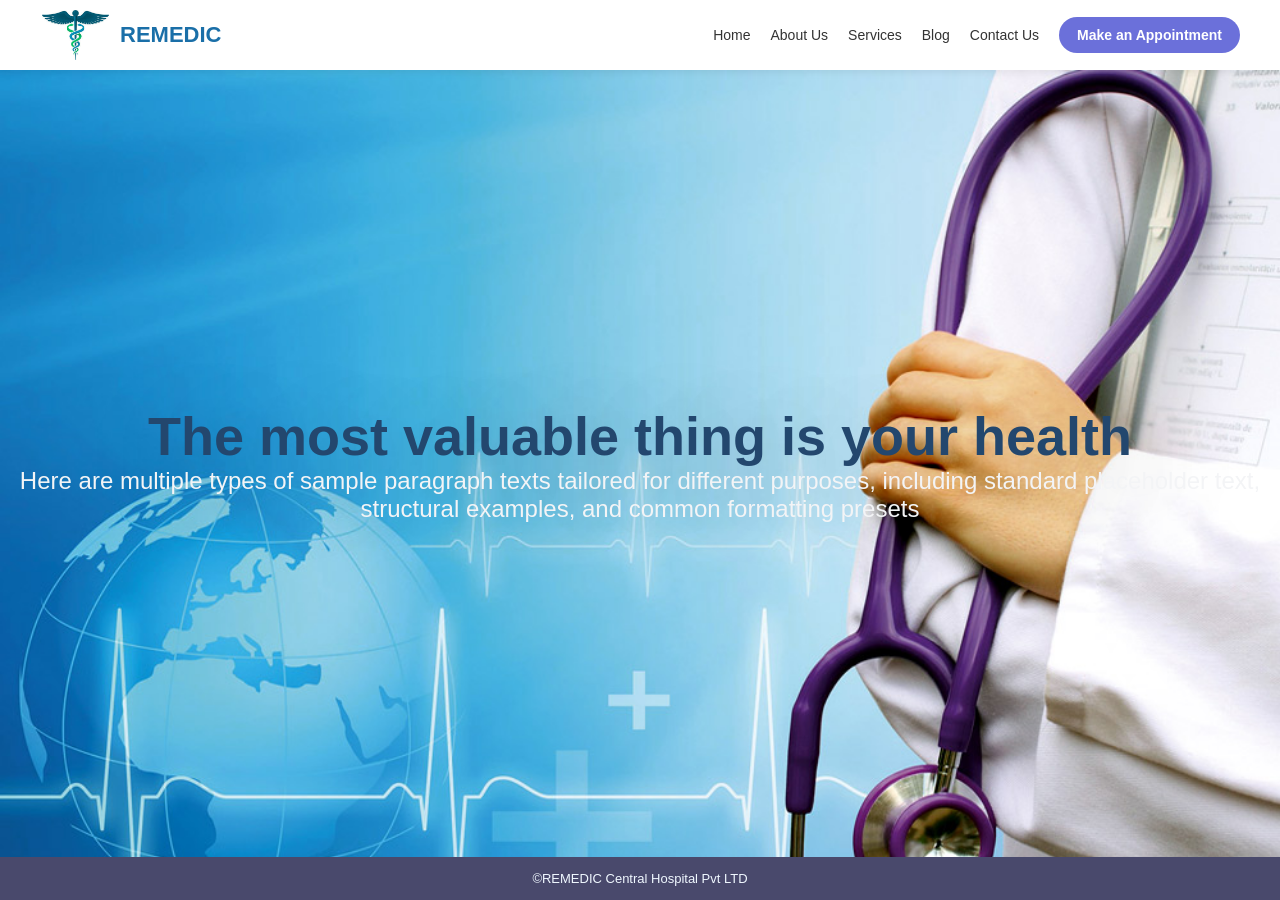
<file: Appointment_System/index.html>
<!doctype html>
<html lang="en">
  <head>
    <meta charset="UTF-8" />
    <meta name="viewport" content="width=device-width, initial-scale=1.0" />
    <title>Document</title>
    <link href="./styles/style.css" rel="stylesheet" />
  </head>
  <body>
    <header>
      <div class="mainheading">
        <img src="../images/logo.jpg" class="logo" />
        <h1>REMEDIC</h1>
      </div>
      <div class="menubar">
        <ul class="menu">
          <li><a href="index.html">Home</a></li>
          <li><a href="">About Us</a></li>
          <li><a href="">Services</a></li>
          <li><a href="">Blog</a></li>
          <li><a href="">Contact Us</a></li>
          <li><a href="index_2.html"><button>Make an Appointment</button></a></li>
        </ul>
      </div>
    </header>
    <main class="mainbody">
        <div> 
          <h1>The most valuable thing is your health</h1>
          <p>Here are multiple types of sample paragraph texts tailored for different purposes, including standard placeholder text, structural examples, and common formatting presets</p>
        </div>
    </main>
    <footer>
      <div>
        &copy;REMEDIC Central Hospital Pvt LTD
      </div>
    </footer>
  </body>
</html>
</file>
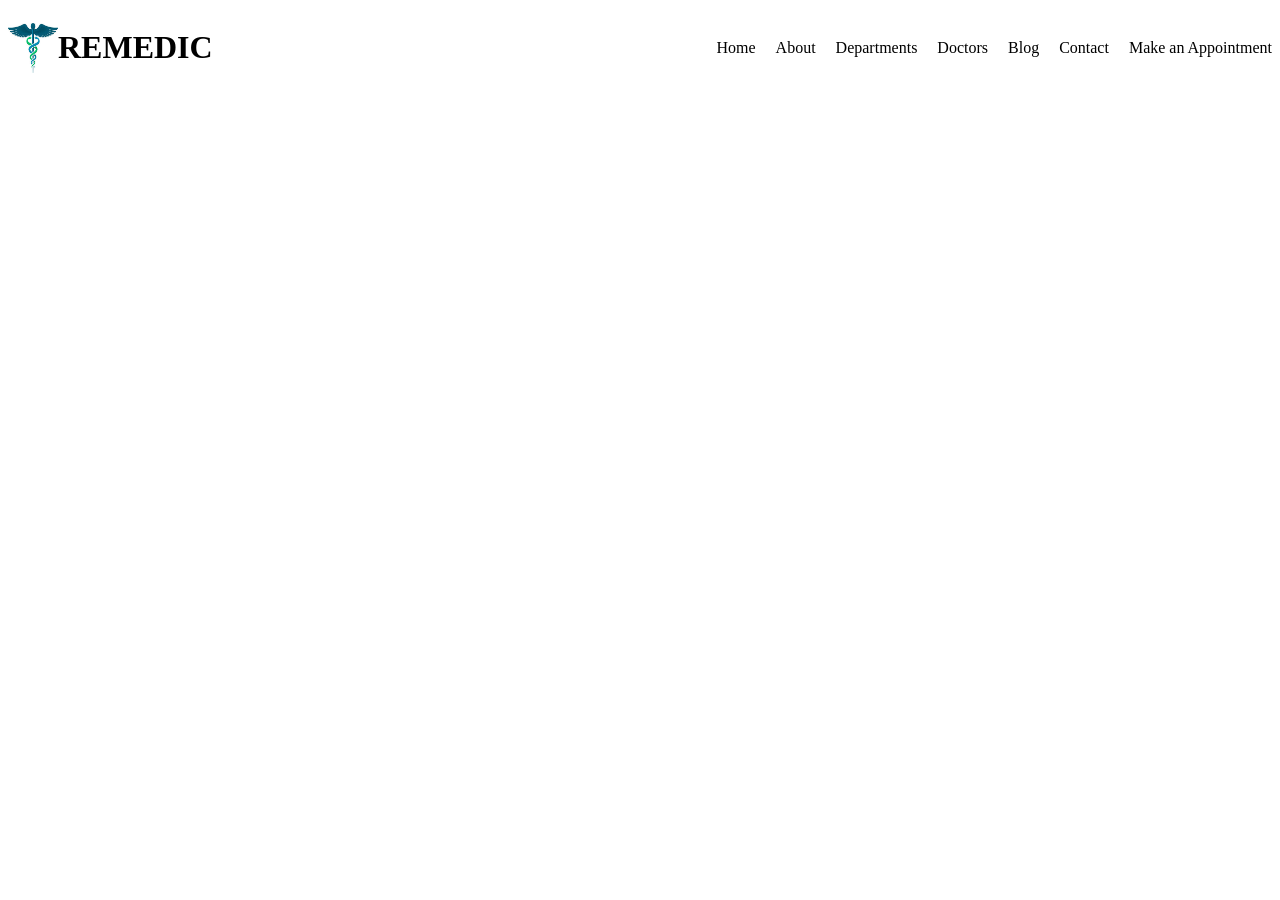
<file: images/index.html>
<!doctype html>
<html lang="en">
  <head>
    <meta charset="UTF-8" />
    <meta name="viewport" content="width=device-width, initial-scale=1.0" />
    <title>Remedic</title>
    <style>
      .container {
        display: flex;
        align-items: center;
        gap: 20px;
        margin-left: auto;
        justify-content: space-between;
      }
      .logocontainer {
        display: flex;
        align-items: center;
      }
      .logo {
        width: 50px;
        height: 50px;
      }
      header ul {
        display: flex;
        list-style: none;
        gap: 20px;
      }
    </style>
  </head>
  <body>
    <header>
      <div class="container">
        <div class="logocontainer">
          <img src="../images/logo.jpg" class="logo" />
          <h1>REMEDIC</h1>
        </div>
        <ul>
          <li>Home</li>
          <li>About</li>
          <li>Departments</li>
          <li>Doctors</li>
          <li>Blog</li>
          <li>Contact</li>
          <li>Make an Appointment</li>
        </ul>
      </div>
    </header>
    <main></main>
    <footer></footer>
  </body>
</html>
</file>
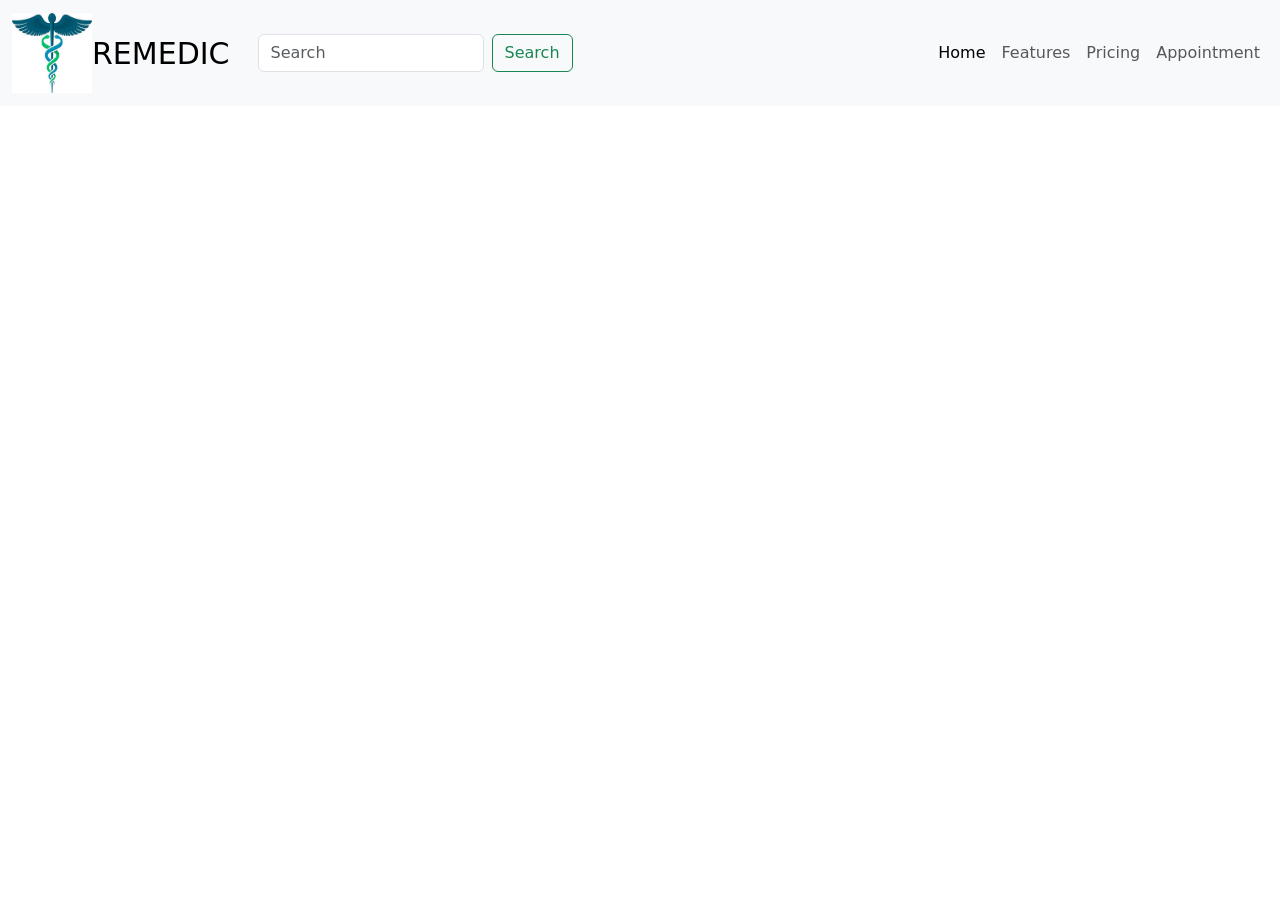
<file: Learning_Session/bootstrap.html>
<!DOCTYPE html>
<html lang="en">

<head>
    <meta charset="UTF-8">
    <meta name="viewport" content="width=device-width, initial-scale=1.0">
    <title>Booking System</title>
    <link href="css/bootstrap-5.3.8/dist/css/bootstrap.min.css" rel="stylesheet">
    <style>
        .navbar-brand {
            font-size: 30px;
            display: flex;
            align-items: center;
            justify-content: center;
        }
    </style>
</head>

<body>
    <!-- <nav class="navbar bg-body-tertiary">
        <div class="container-fluid">
            <a class="navbar-brand">
                <img src="../images/logo.jpg" class="d-inline-block align-text-top" style="width: 80px;height: 80px;">
            REMEDIC
            </a>
            <ul class="navbar-nav">
            <li><a class="nav-link active" aria-current="page" href="#">Home</a></li>
            <li><a class="nav-link" href="#">Features</a></li>
            <li><a class="nav-link" href="#">Pricing</a></li>
            <li><a class="nav-link" aria-disabled="true">Disabled</a></li>
        </ul>
        </div>
    </nav> -->
    <nav class="navbar navbar-expand-lg bg-body-tertiary">
        <div class="container-fluid">
            <a class="navbar-brand" href="#">
                <img src="../images/logo.jpg" class="d-inline-block align-text-top" style="width: 80px; height: 80px;">
                REMEDIC
            </a>
            <nav class="navbar bg-body-tertiary">
                <div class="container-fluid">
                    <form class="d-flex" role="search">
                        <input class="form-control me-2" type="search" placeholder="Search" aria-label="Search" />
                        <button class="btn btn-outline-success" type="submit">Search</button>
                    </form>
                </div>
            </nav>
            <ul class="navbar-nav ms-auto">
                <li class="nav-item"><a class="nav-link active" aria-current="page" href="#">Home</a></li>
                <li class="nav-item"><a class="nav-link" href="#">Features</a></li>
                <li class="nav-item"><a class="nav-link" href="#">Pricing</a></li>
                <li class="nav-item"><a class="nav-link" href="#">Appointment</a></li>
            </ul>


        </div>
    </nav>

</body>

</html>
</file>
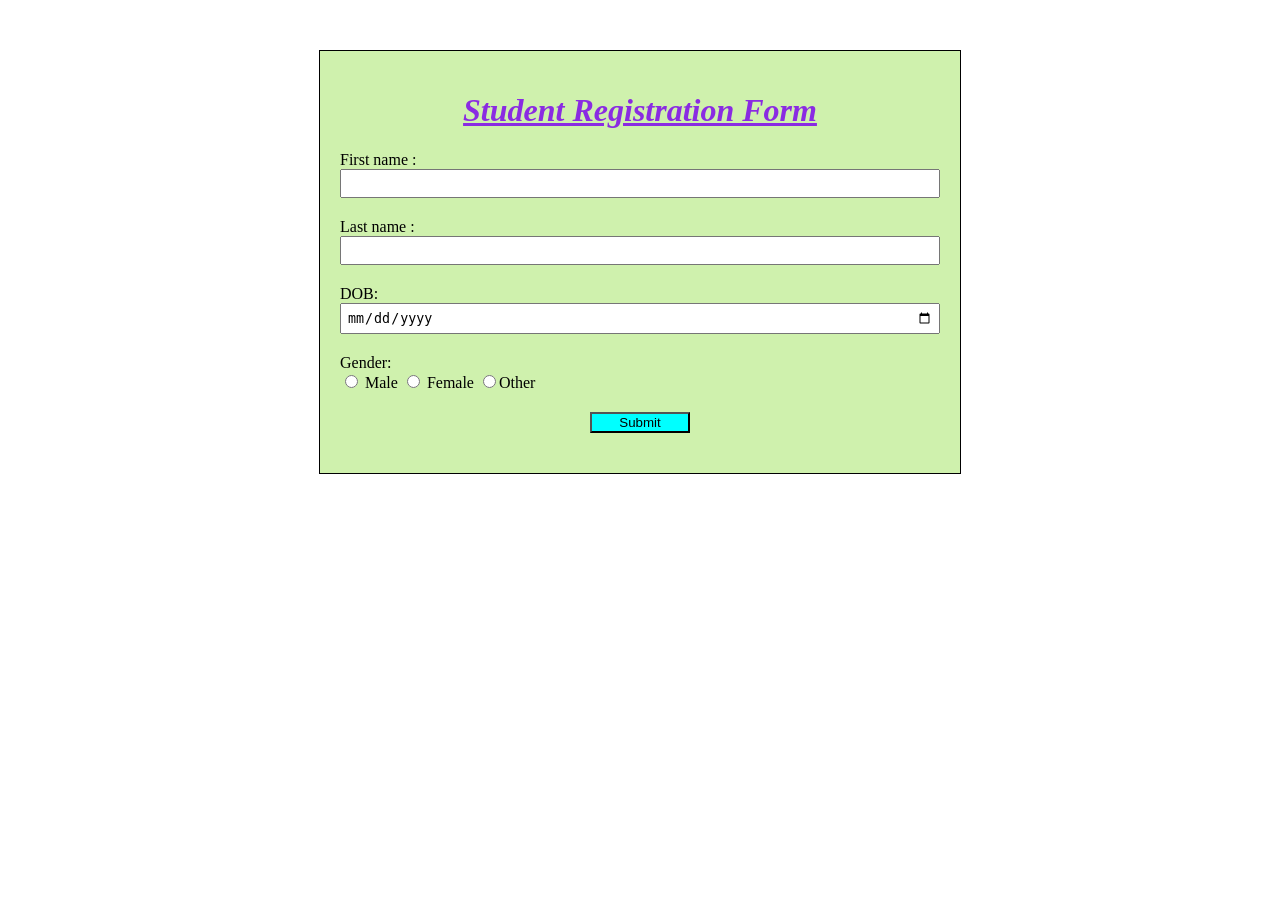
<file: Learning_Session/form.html>
<!doctype html>
<html lang="en">
  <head>
    <meta charset="UTF-8" />
    <meta name="viewport" content="width=device-width, initial-scale=1.0" />
    <title>Document</title>
    <style>
      .container {
        border: 1px solid black;
        margin: 50px auto;
        width: 600px;
        padding: 20px;
        background-color: rgb(207, 241, 173);
      }
      .container h1{
        color: blueviolet;
      }
      label {
        display: block;
        margin-top: 20px;
      }
      input[type="text"] {
        width: 100%;
        padding: 5px;
        box-sizing: border-box;
      }
      input[type="date"] {
        width: 100%;
        padding: 5px;
        box-sizing: border-box;
        
      }
      input[type="submit"] {
        display:block;
        width: 100px;
        margin: 20px auto;
        cursor: pointer;
        background-color: aqua;
      }
    </style>
  </head>
  <body>
    <div class="container">
      <h1 style="text-align: center">
        <u><i>Student Registration Form</i></u>
      </h1>
      <form>
        <label>First name :</label>
        <input type="text" name="fname" /><br />

        <label>Last name :</label>
        <input type="text" name="lname" /><br />

        <label>DOB:</label>
        <input type="date" name="dob" /><br />

        <label>Gender:</label>
        <input type="radio" value="Female" name="gender" /> Male
        <input type="radio" value="male" name="gender" /> Female
        <input type="radio" value="Other" name="gender" />Other
        <br />
        <input type="submit" />
      </form>
    </div>
  </body>
</html>
</file>
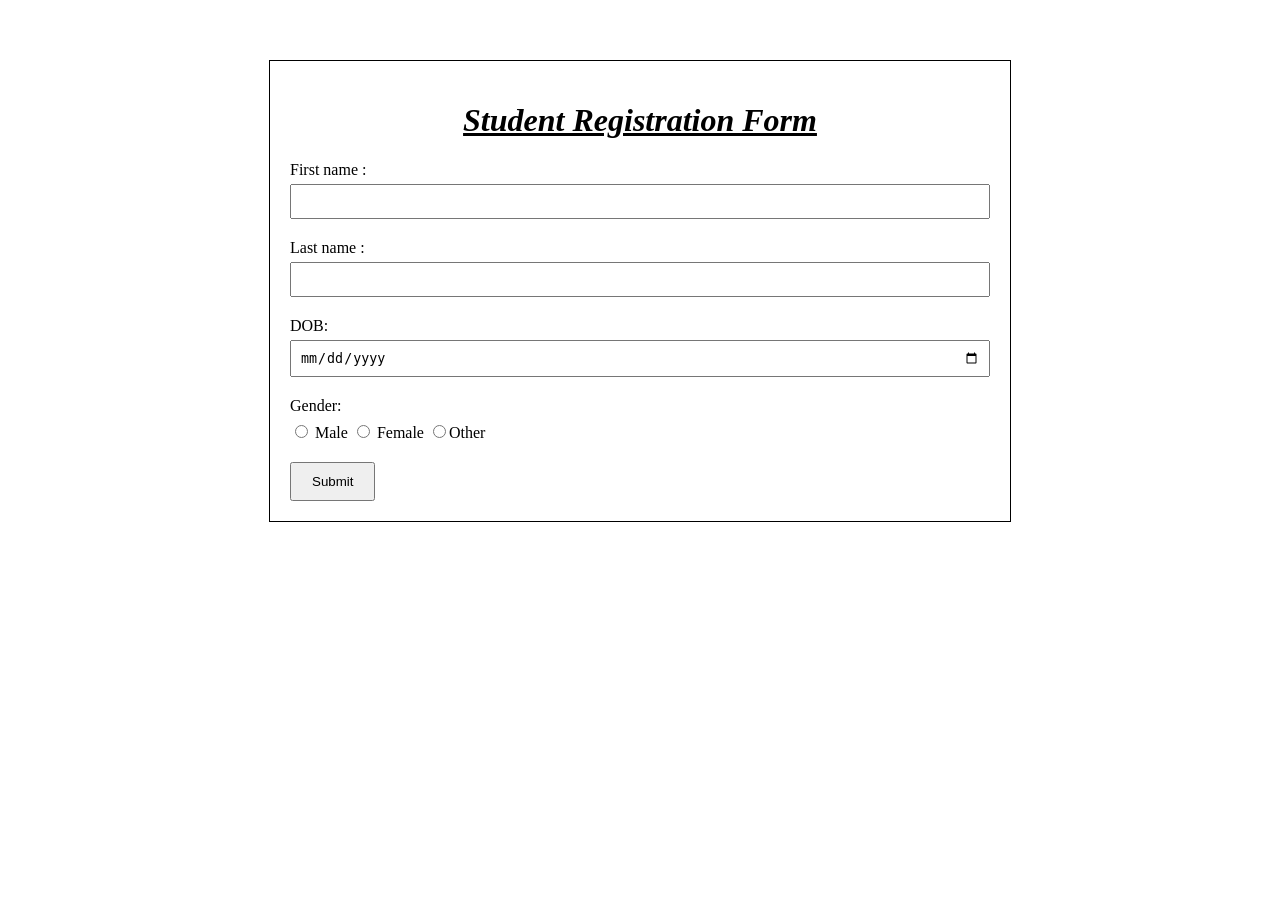
<file: Learning_Session/form2.html>
<!doctype html>
<html lang="en">
  <head>
    <meta charset="UTF-8" />
    <meta name="viewport" content="width=device-width, initial-scale=1.0" />
    <title>Document</title>
    <style>
      .container {
        margin: 60px auto;
        width: 700px ;
        padding: 20px;
        border: 1px solid black;
      }
      
      label {
        display: block;
        margin-top: 20px;
      }
      input[type="text"],
      input[type="date"] {
        width: 100%;
        padding: 8px;
        margin-top: 5px;
        box-sizing: border-box;
      }
      input[type="radio"] {
    margin-top: 10px;
    width: auto;
}

input[type="submit"] {
  display: block;
    margin-top: 20px;
    padding: 10px 20px;
}
    </style>
  </head>
  <body>
    <div class="container">
      <h1 style="text-align: center">
        <u><i>Student Registration Form</i></u>
      </h1>
      <form>
        <label>First name :</label>
        <input type="text" name="fname" />

        <label>Last name :</label>
        <input type="text" name="lname" />

        <label>DOB:</label>
        <input type="date" name="dob" />

        <label>Gender:</label>
        <input type="radio" value="Female" name="gender" /> Male
        <input type="radio" value="male" name="gender" /> Female
        <input type="radio" value="Other" name="gender" />Other

        <input type="submit" />
      </form>
    </div>
  </body>
</html>
</file>
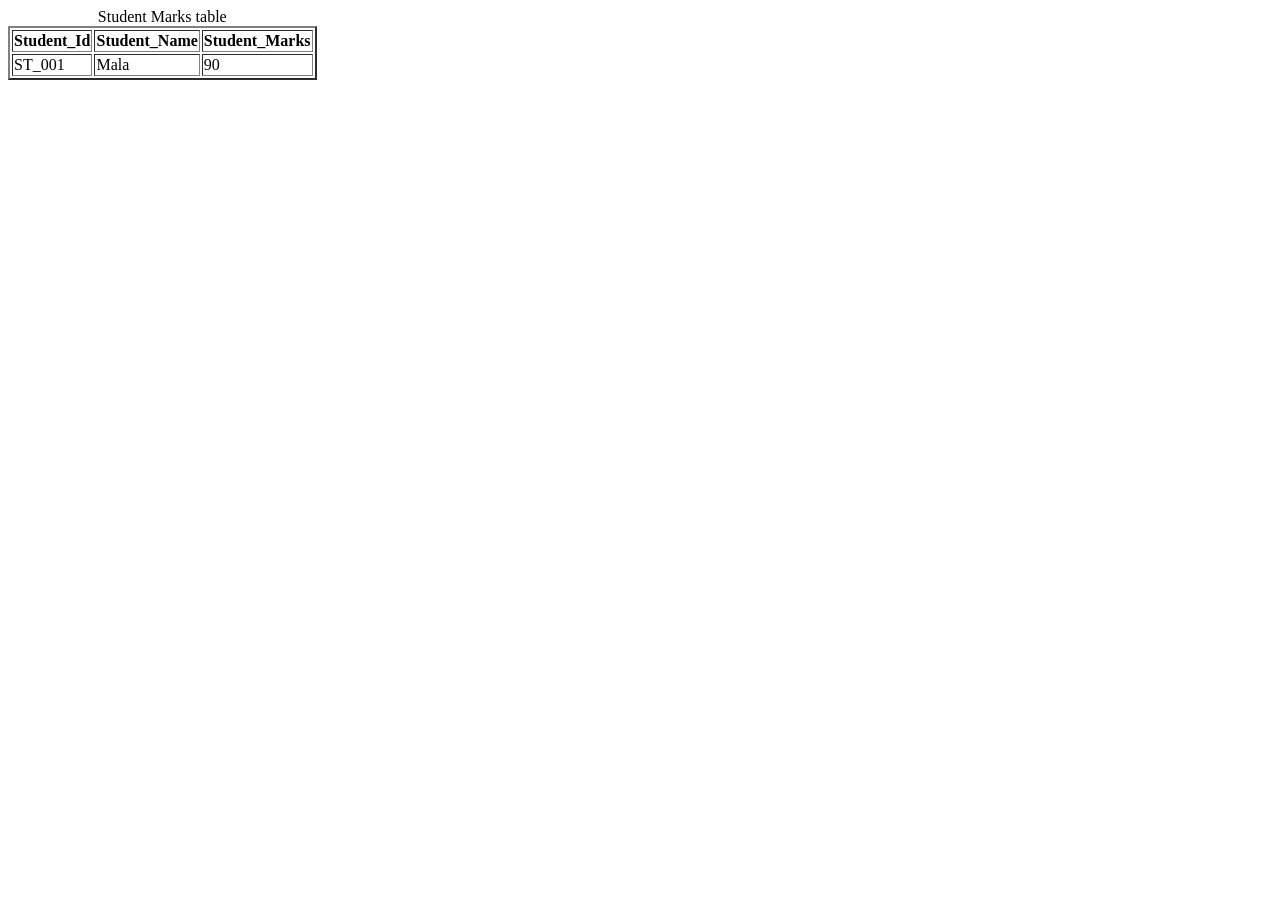
<file: Learning_Session/table.html>
<!doctype html>
<html lang="en">
  <head>
    <meta charset="UTF-8" />
    <meta name="viewport" content="width=device-width, initial-scale=1.0" />
    <title>Document</title>
  </head>
  <body>
    <table border="2px solid">
      <caption>
        Student Marks table
      </caption>
      <tr>
        <th>Student_Id</th>
        <th>Student_Name</th>
        <th>Student_Marks</th>
      </tr>
      <tr>
        <td>ST_001</td>
        <td>Mala</td>
        <td>90</td>
      </tr>
    </table>
  </body>
</html>
</file>
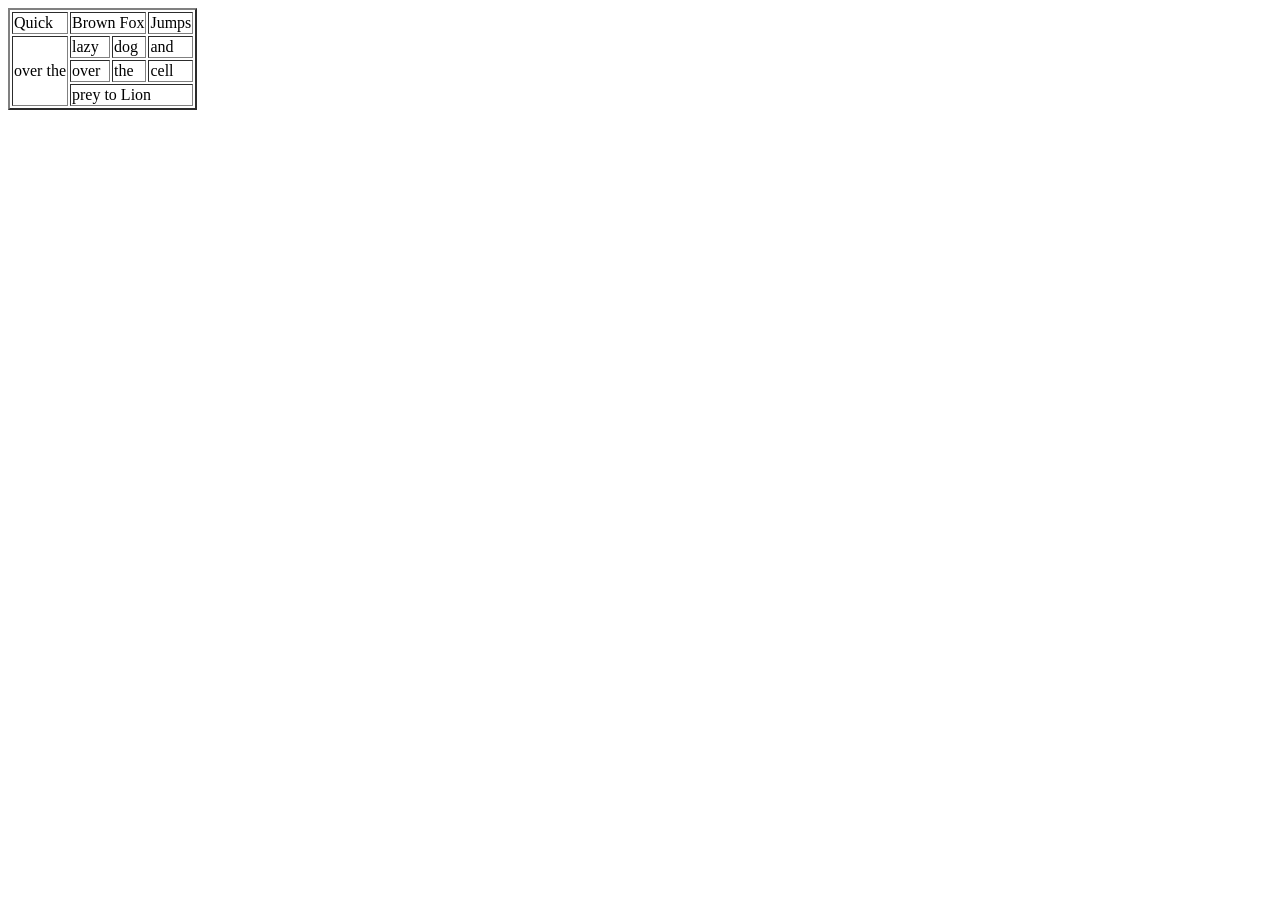
<file: Learning_Session/table_span.html>
<!doctype html>
<html lang="en">
  <head>
    <meta charset="UTF-8" />
    <meta name="viewport" content="width=device-width, initial-scale=1.0" />
    <title>Document</title>
  </head>
  <body>
    <table border="2px solid">
      <tr>
        <td>Quick</td>
        <td colspan="2">Brown Fox</td>
        <td>Jumps</td>
      </tr>
      <tr>
        <td rowspan="3">over the</td>
        <td>lazy</td>
        <td>dog</td>
        <td>and</td>
      </tr>
      <tr>
        <td>over</td>
        <td>the</td>
        <td>cell</td>
      </tr>
      <tr>
        <td colspan="3">prey to Lion</td>
      </tr>
    </table>
  </body>
</html>
</file>
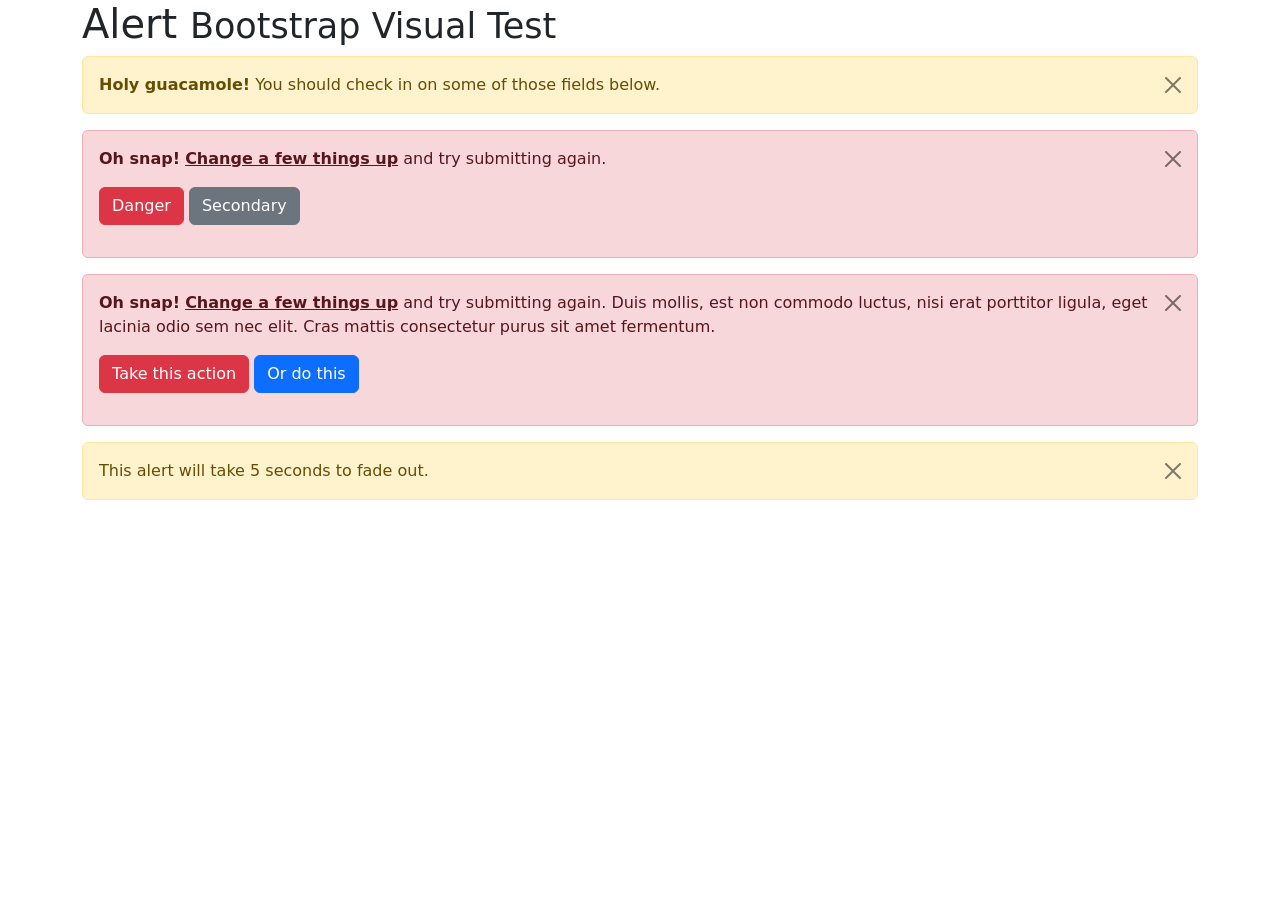
<file: Learning_Session/css/bootstrap-5.3.8/js/tests/visual/alert.html>
<!doctype html>
<html lang="en">
  <head>
    <meta charset="utf-8">
    <meta name="viewport" content="width=device-width, initial-scale=1">
    <link href="../../../dist/css/bootstrap.min.css" rel="stylesheet">
    <title>Alert</title>
  </head>
  <body>
    <div class="container">
      <h1>Alert <small>Bootstrap Visual Test</small></h1>

      <div class="alert alert-warning alert-dismissible fade show" role="alert">
        <button type="button" class="btn-close" data-bs-dismiss="alert" aria-label="Close"></button>
        <strong>Holy guacamole!</strong> You should check in on some of those fields below.
      </div>

      <div class="alert alert-danger alert-dismissible fade show" role="alert">
        <button type="button" class="btn-close" data-bs-dismiss="alert" aria-label="Close"></button>
        <p>
          <strong>Oh snap!</strong> <a href="#" class="alert-link">Change a few things up</a> and try submitting again.
        </p>
        <p>
          <button type="button" class="btn btn-danger">Danger</button>
          <button type="button" class="btn btn-secondary">Secondary</button>
        </p>
      </div>

      <div class="alert alert-danger alert-dismissible fade show" role="alert">
        <button type="button" class="btn-close" data-bs-dismiss="alert" aria-label="Close"></button>
        <p>
          <strong>Oh snap!</strong> <a href="#" class="alert-link">Change a few things up</a> and try submitting again. Duis mollis, est non commodo luctus, nisi erat porttitor ligula, eget lacinia odio sem nec elit. Cras mattis consectetur purus sit amet fermentum.
        </p>
        <p>
          <button type="button" class="btn btn-danger">Take this action</button>
          <button type="button" class="btn btn-primary">Or do this</button>
        </p>
      </div>

      <div class="alert alert-warning alert-dismissible fade show" role="alert" style="transition-duration: 5s;">
        <button type="button" class="btn-close" data-bs-dismiss="alert" aria-label="Close"></button>
        This alert will take 5 seconds to fade out.
      </div>
    </div>

    <script src="../../../dist/js/bootstrap.bundle.js"></script>
  </body>
</html>
</file>
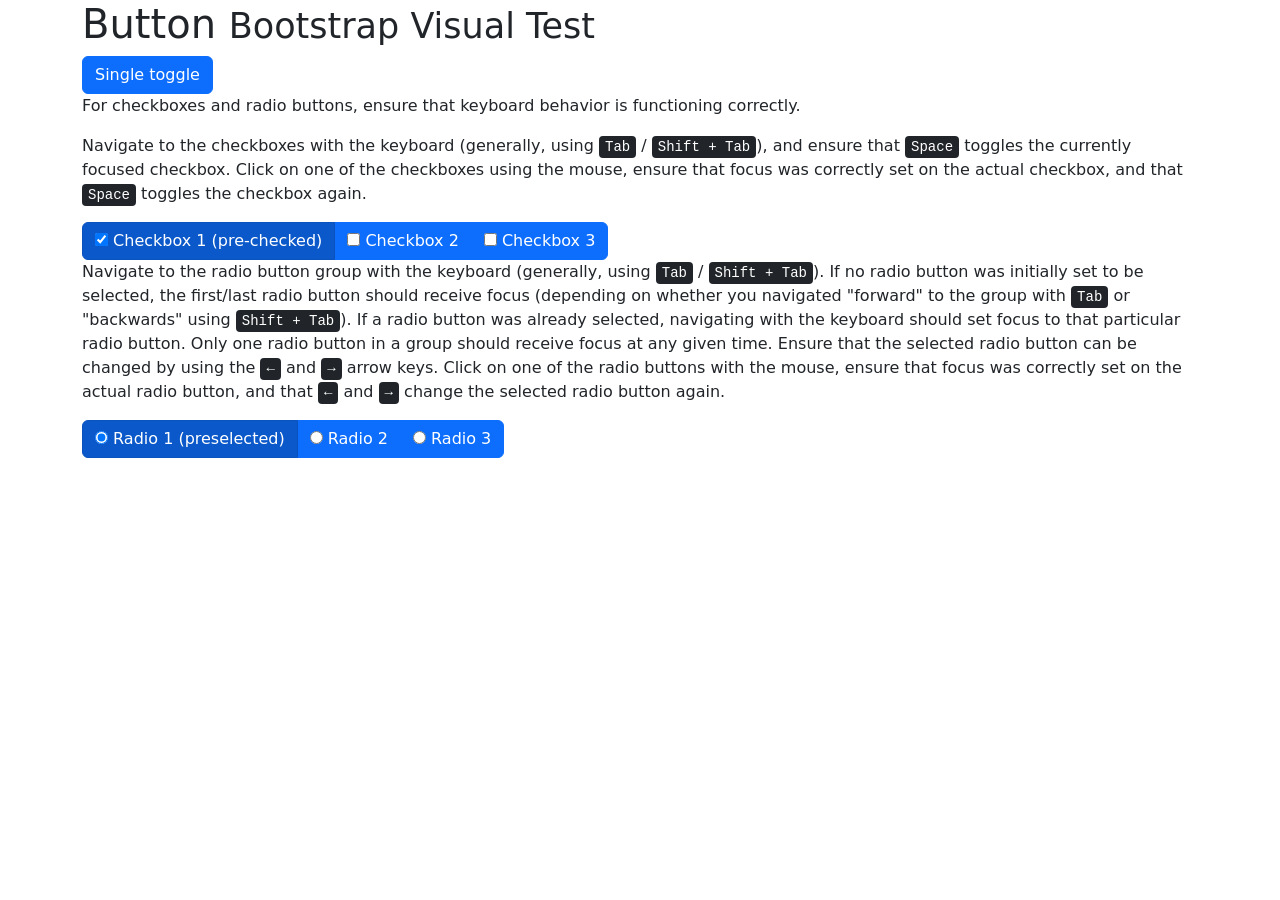
<file: Learning_Session/css/bootstrap-5.3.8/js/tests/visual/button.html>
<!doctype html>
<html lang="en">
  <head>
    <meta charset="utf-8">
    <meta name="viewport" content="width=device-width, initial-scale=1">
    <link href="../../../dist/css/bootstrap.min.css" rel="stylesheet">
    <title>Button</title>
  </head>
  <body>
    <div class="container">
      <h1>Button <small>Bootstrap Visual Test</small></h1>

      <button type="button" class="btn btn-primary" data-bs-toggle="button" aria-pressed="false" autocomplete="off">
        Single toggle
      </button>

      <p>For checkboxes and radio buttons, ensure that keyboard behavior is functioning correctly.</p>
      <p>Navigate to the checkboxes with the keyboard (generally, using <kbd>Tab</kbd> / <kbd><kbd>Shift</kbd> + <kbd>Tab</kbd></kbd>), and ensure that <kbd>Space</kbd> toggles the currently focused checkbox. Click on one of the checkboxes using the mouse, ensure that focus was correctly set on the actual checkbox, and that <kbd>Space</kbd> toggles the checkbox again.</p>

      <div class="btn-group" data-bs-toggle="buttons">
        <label class="btn btn-primary active">
          <input type="checkbox" checked autocomplete="off"> Checkbox 1 (pre-checked)
        </label>
        <label class="btn btn-primary">
          <input type="checkbox" autocomplete="off"> Checkbox 2
        </label>
        <label class="btn btn-primary">
          <input type="checkbox" autocomplete="off"> Checkbox 3
        </label>
      </div>

      <p>Navigate to the radio button group with the keyboard (generally, using <kbd>Tab</kbd> / <kbd><kbd>Shift</kbd> + <kbd>Tab</kbd></kbd>). If no radio button was initially set to be selected, the first/last radio button should receive focus (depending on whether you navigated "forward" to the group with <kbd>Tab</kbd> or "backwards" using <kbd><kbd>Shift</kbd> + <kbd>Tab</kbd></kbd>). If a radio button was already selected, navigating with the keyboard should set focus to that particular radio button. Only one radio button in a group should receive focus at any given time.  Ensure that the selected radio button can be changed by using the <kbd>←</kbd> and <kbd>→</kbd> arrow keys. Click on one of the radio buttons with the mouse,  ensure that focus was correctly set on the actual radio button, and that <kbd>←</kbd> and <kbd>→</kbd> change the selected radio button again.</p>

      <div class="btn-group" data-bs-toggle="buttons">
        <label class="btn btn-primary active">
          <input type="radio" name="options" id="option1" autocomplete="off" checked> Radio 1 (preselected)
        </label>
        <label class="btn btn-primary">
          <input type="radio" name="options" id="option2" autocomplete="off"> Radio 2
        </label>
        <label class="btn btn-primary">
          <input type="radio" name="options" id="option3" autocomplete="off"> Radio 3
        </label>
      </div>
    </div>

    <script src="../../../dist/js/bootstrap.bundle.js"></script>
  </body>
</html>
</file>
<file: Appointment_System/styles/style.css>
/* ═══════════════════════════════════════════
   RESET & BASE
═══════════════════════════════════════════ */
*, *::before, *::after {
  box-sizing: border-box;
  margin: 0;
  padding: 0;
}

html, body {
  height: 100%;
}

/* Single, authoritative body rule — column stack so
   header / main / footer each take their natural width */
body {
  min-height: 100vh;
  display: flex;
  flex-direction: column;          /* ← stack vertically */
  background: #eef2f7;
  font-family: 'Segoe UI', sans-serif;
}

/* ═══════════════════════════════════════════
   HEADER  (full width)
═══════════════════════════════════════════ */
header {
  width: 100%;                     /* ← full width */
  display: flex;
  align-items: center;
  justify-content: space-between;
  padding: 10px 40px;
  background: #ffffff;
  box-shadow: 0 2px 8px rgba(0,0,0,0.08);
  position: sticky;
  top: 0;
  z-index: 100;
}

.mainheading {
  display: flex;
  align-items: center;
  gap: 10px;
}

.mainheading h1 {
  font-size: 22px;
  font-weight: 800;
  color: #1a6fa8;
}

.logo {
  height: 50px;
  width: 70px;
  object-fit: contain;
}

.menubar {
  display: flex;
  align-items: center;
}

.menu {
  list-style: none;
  display: flex;
  gap: 20px;
  align-items: center;
}

.menu li a {
  text-decoration: none;
  color: #333;
  font-weight: 500;
  font-size: 14px;
}

.menu li a:hover {
  color: #1e88e5;
}

.menu li a button {
  border-radius: 30px;
  border: none;
  background-color: rgb(107, 112, 218);
  padding: 10px 18px;
  color: #fff;
  font-size: 14px;
  font-weight: 600;
  cursor: pointer;
}

.menu li a button:hover {
  background-color: cadetblue;
  color: #000;
}

/* ═══════════════════════════════════════════
   MAIN BODY / HERO
═══════════════════════════════════════════ */
.mainbody {
  background-image: url(../../images/main.jpg);
  background-repeat: no-repeat;
  background-size: cover;
  height: 830px;
  display: flex;
  align-items: center;
  justify-content: center;
}

.mainbody div h1 {
  color: rgb(35, 71, 110);
  display: flex;
  justify-content: center;
  font-size: 54px;
  text-shadow: 20px 20px 100px rgba(0,0,0,0.4);
}

.mainbody div p {
  color: rgb(243, 244, 246);
  text-align: center;
  font-size: 24px;
}

/* ═══════════════════════════════════════════
   PHONE WRAPPER  (centered content area)
═══════════════════════════════════════════ */
.phone-wrapper {
  flex: 1;                         /* ← takes all space between header & footer */
  display: flex;
  align-items: center;
  justify-content: center;
  padding: 40px 20px;
}

/* ── PHONE SHELL ── */
.phone {
  width: 420px;
  min-height: 700px;
  background: #f0f4f8;
  border-radius: 28px;
  overflow: hidden;
  box-shadow: 0 12px 48px rgba(0,0,0,.18);
  display: flex;
  flex-direction: column;
  position: relative;
}

/* faint background texture overlay */
.phone::before {
  content: "";
  position: absolute;
  inset: 0;
  background: url('https://images.unsplash.com/photo-1519494026892-80bbd2d6fd0d?auto=format&fit=crop&w=800&q=20') center/cover no-repeat;
  opacity: .08;
  pointer-events: none;
  z-index: 0;
}

.screen {
  position: relative;
  z-index: 1;
  padding: 32px 24px 24px;
  flex: 1;
  display: flex;
  flex-direction: column;
}

/* ═══════════════════════════════════════════
   STEPPER
═══════════════════════════════════════════ */
.stepper {
  display: flex;
  align-items: center;
  justify-content: space-between;
  margin-bottom: 28px;
}

.stepper-item {
  display: flex;
  align-items: center;
  flex: 1;
}

.stepper-item:last-child { flex: none; }

.step-circle {
  width: 48px;
  height: 48px;
  border-radius: 50%;
  background: #d6d8db;
  color: #666;
  font-weight: 700;
  font-size: 15px;
  display: flex;
  align-items: center;
  justify-content: center;
  cursor: pointer;
  transition: background .25s, color .25s, transform .2s;
  flex-shrink: 0;
  user-select: none;
}

.step-circle:hover {
  transform: scale(1.08);
}

.step-circle.active {
  background: #c47a5c;
  color: #fff;
  box-shadow: 0 4px 14px rgba(196,122,92,.4);
}

.step-line {
  flex: 1;
  height: 2px;
  background: #b0b4b8;
  margin: 0 4px;
}

/* ═══════════════════════════════════════════
   PAGE TITLE
═══════════════════════════════════════════ */
.page-title h2 {
  font-size: 22px;
  font-weight: 800;
  margin: 0 0 2px;
  color: #111;
}

.page-title p {
  font-size: 13px;
  color: #555;
  margin: 0 0 20px;
}

/* ═══════════════════════════════════════════
   SERVICE / DOCTOR CARDS
═══════════════════════════════════════════ */
.item-card {
  background: #dee2e6;
  border-radius: 8px;
  padding: 14px 18px;
  display: flex;
  align-items: center;
  gap: 16px;
  margin-bottom: 12px;
  cursor: pointer;
  transition: background .2s, border .2s, transform .15s;
  border: 2px solid transparent;
}

.item-card:hover {
  transform: scale(1.01);
  background: #d0d4d8;
}

.item-card.selected {
  border-color: #1e88e5;
  background: #d6e9ff;
}

.item-card img {
  width: 70px;
  height: 70px;
  object-fit: contain;
  flex-shrink: 0;
}

.item-card .card-title {
  font-weight: 800;
  font-size: 16px;
  text-transform: uppercase;
  letter-spacing: .5px;
  margin: 0;
  color: #111;
}

.item-card .card-sub {
  font-size: 12px;
  color: #555;
  margin: 2px 0 0;
}

/* ═══════════════════════════════════════════
   DATE & TIME STEP
═══════════════════════════════════════════ */
.datetime-wrapper {
  flex: 1;
  display: flex;
  align-items: center;
  justify-content: space-around;
  padding: 20px 0;
}

.dt-icon {
  width: 130px;
  height: 130px;
  opacity: .85;
}

/* ═══════════════════════════════════════════
   CONFIRMATION STEP
═══════════════════════════════════════════ */
.confirm-row {
  display: flex;
  align-items: center;
  margin-bottom: 12px;
  gap: 12px;
}

.confirm-row .lbl {
  font-weight: 800;
  font-size: 13px;
  text-transform: uppercase;
  letter-spacing: .5px;
  width: 130px;
  flex-shrink: 0;
  color: #111;
}

.confirm-row .val {
  flex: 1;
  background: #dee2e6;
  border-radius: 6px;
  padding: 10px 16px;
  font-size: 14px;
  color: #333;
  text-align: center;
}

/* ═══════════════════════════════════════════
   BUTTONS
═══════════════════════════════════════════ */
.btn-area {
  display: flex;
  justify-content: space-between;
  gap: 12px;
  margin-top: auto;
  padding-top: 20px;
}

.btn-area.single { justify-content: flex-end; }

.btn-action {
  background: #1e88e5;
  color: #fff;
  border: none;
  border-radius: 6px;
  padding: 12px 0;
  flex: 1;
  font-size: 15px;
  font-weight: 600;
  cursor: pointer;
  transition: background .2s;
}

.btn-action:hover { background: #1565c0; }

/* ── step panels ── */
.step-panel {
  display: none;
  flex-direction: column;
  flex: 1;
}

.step-panel.active { display: flex; }

/* ═══════════════════════════════════════════
   FOOTER  (full width)
═══════════════════════════════════════════ */
footer {
  width: 100%;                     /* ← full width */
  margin-top: auto;                /* ← pushed to bottom */
}

footer div {
  background-color: rgb(73, 73, 108);
  text-align: center;
  padding: 14px;
  color: aliceblue;
  font-size: 13px;
  width: 100%;
}

/* ═══════════════════════════════════════════
   RESPONSIVE
═══════════════════════════════════════════ */
@media (max-width: 768px) {
  header {
    flex-direction: column;
    align-items: center;
    padding: 12px 20px;
    gap: 10px;
  }

  .menubar {
    flex-wrap: wrap;
    justify-content: center;
  }

  .menu {
    flex-direction: column;
    align-items: center;
    gap: 10px;
  }

  .mainbody {
    height: 500px;
  }

  .mainbody div h1 {
    font-size: 34px;
  }

  .mainbody div p {
    font-size: 22px;
  }

  .phone {
    width: 100%;
    border-radius: 16px;
  }

  .phone-wrapper {
    padding: 20px 12px;
  }
}
</file>
